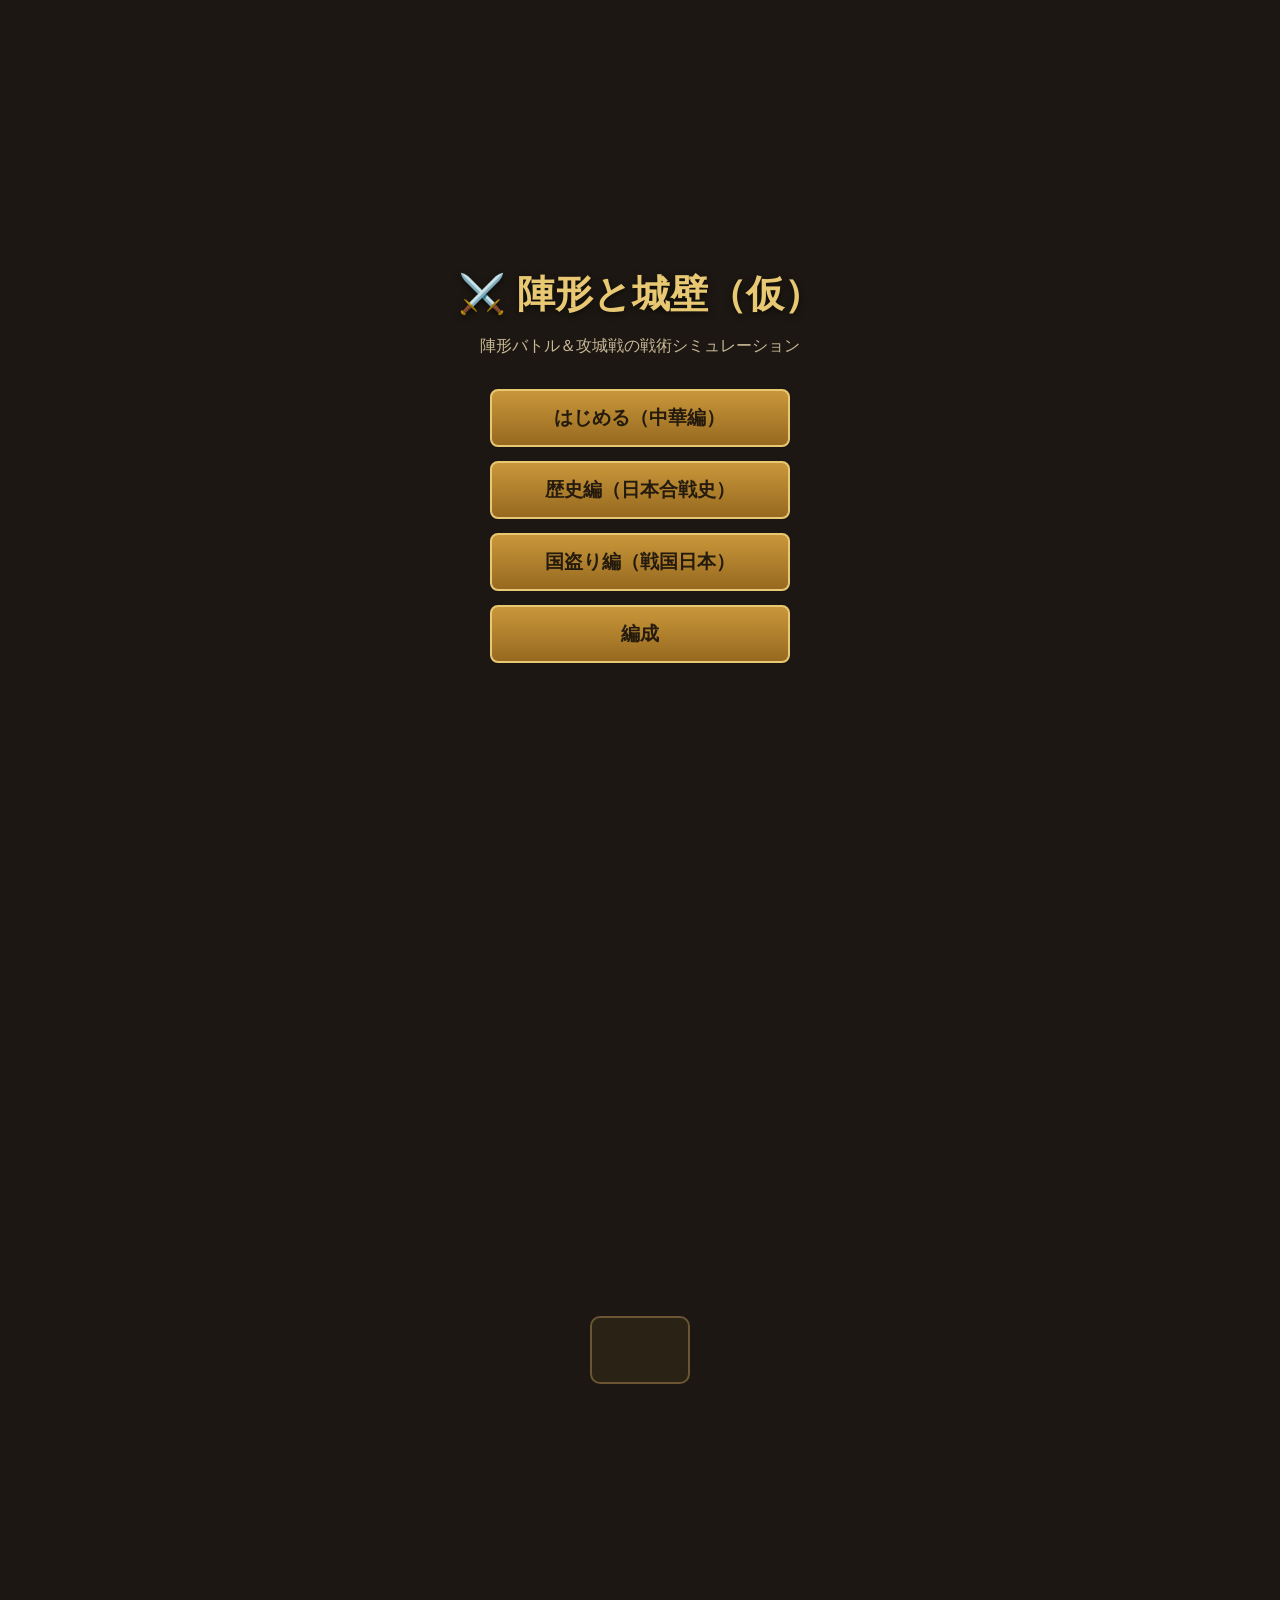
<file: kingdom-game/index.html>
<!DOCTYPE html>
<html lang="ja">
<head>
<meta charset="UTF-8" />
<meta name="viewport" content="width=device-width, initial-scale=1.0" />
<title>陣形と城壁（仮）</title>
<link rel="stylesheet" href="css/style.css" />
</head>
<body>

<section id="screen-title" class="screen">
  <div class="title-box">
    <h1>⚔️ 陣形と城壁（仮）</h1>
    <p class="subtitle">陣形バトル＆攻城戦の戦術シミュレーション</p>
    <div class="title-buttons">
      <button id="start-btn" class="big-btn">はじめる（中華編）</button>
      <button id="history-btn" class="big-btn">歴史編（日本合戦史）</button>
      <button id="conquest-btn" class="big-btn">国盗り編（戦国日本）</button>
      <button id="formation-btn" class="big-btn">編成</button>
    </div>
  </div>
</section>

<section id="screen-stage-select" class="screen" hidden>
  <div class="screen-header">
    <h2 id="stage-select-title">ステージ選択</h2>
    <button id="title-back-btn" class="action-btn">タイトルへ</button>
  </div>
  <div id="stage-list" class="stage-list"></div>
</section>

<section id="screen-history-brief" class="screen" hidden>
  <div class="result-box">
    <div id="history-brief-title" class="result-title"></div>
    <p id="history-brief-text" class="history-text"></p>
    <div class="action-buttons">
      <button id="history-start-btn" class="action-btn">合戦開始</button>
      <button id="history-back-btn" class="action-btn cancel-btn">戻る</button>
    </div>
  </div>
</section>

<section id="screen-conquest" class="screen" hidden>
  <div id="conquest-root"></div>
</section>

<section id="screen-formation" class="screen" hidden>
  <div class="screen-header">
    <h2>編成</h2>
    <button id="formation-back-btn" class="action-btn">タイトルへ</button>
  </div>
  <div id="formation-root"></div>
</section>

<section id="screen-battle" class="screen" hidden>
  <div id="battle-root"></div>
</section>

<section id="screen-result" class="screen" hidden>
  <div id="result-box" class="result-box"></div>
</section>

<script src="js/util.js"></script>
<script src="js/units.js"></script>
<script src="js/characters.js"></script>
<script src="js/castles.js"></script>
<script src="js/board.js"></script>
<script src="js/siege.js"></script>
<script src="js/stages.js"></script>
<script src="js/history-stages.js"></script>
<script src="js/provinces.js"></script>
<script src="js/battle.js"></script>
<script src="js/ai.js"></script>
<script src="js/save.js"></script>
<script src="js/roster.js"></script>
<script src="js/conquest.js"></script>
<script src="js/ui.js"></script>
<script src="js/conquest-ui.js"></script>
<script src="js/formation-ui.js"></script>
<script src="js/main.js"></script>
</body>
</html>
</file>
<file: kingdom-game/css/style.css>
* {
  box-sizing: border-box;
}

body {
  margin: 0;
  font-family: "Yu Gothic", "Hiragino Sans", sans-serif;
  background: #1c1712;
  color: #f0e6d2;
  min-height: 100vh;
}

button {
  font-family: inherit;
  cursor: pointer;
}

.screen {
  min-height: 100vh;
  padding: 24px;
}

/* ---- タイトル画面 ---- */

#screen-title {
  display: flex;
  align-items: center;
  justify-content: center;
}

.title-box {
  text-align: center;
}

.title-box h1 {
  font-size: 2.4em;
  margin-bottom: 4px;
  color: #e8c873;
  text-shadow: 0 2px 6px rgba(0, 0, 0, 0.6);
}

.subtitle {
  color: #c9b896;
  margin-bottom: 32px;
}

.title-buttons {
  display: flex;
  flex-direction: column;
  gap: 14px;
  align-items: center;
}

.big-btn {
  background: linear-gradient(180deg, #c9973a, #96691f);
  color: #241a0d;
  font-weight: bold;
  font-size: 1.2em;
  border: 2px solid #e8c873;
  border-radius: 8px;
  padding: 14px 40px;
  min-width: 300px;
}

.big-btn:hover {
  filter: brightness(1.1);
}

.history-text {
  max-width: 520px;
  line-height: 1.8;
  color: #e6dcc4;
  margin: 0 0 8px;
}

/* ---- ステージ選択 ---- */

.screen-header {
  display: flex;
  align-items: center;
  justify-content: space-between;
  margin-bottom: 20px;
}

.stage-list {
  display: grid;
  grid-template-columns: repeat(auto-fit, minmax(260px, 1fr));
  gap: 16px;
  max-width: 900px;
}

.stage-card {
  background: #2b2216;
  border: 2px solid #6b5533;
  border-radius: 10px;
  padding: 16px;
  text-align: left;
  color: #f0e6d2;
}

.stage-card:not(.locked):hover {
  border-color: #e8c873;
}

.stage-card.locked {
  opacity: 0.5;
  cursor: not-allowed;
}

.stage-name {
  font-size: 1.2em;
  font-weight: bold;
  color: #e8c873;
  margin-bottom: 6px;
}

.stage-desc {
  font-size: 0.9em;
  color: #c9b896;
  margin-bottom: 10px;
}

.stage-tag {
  font-size: 0.85em;
  color: #a8956f;
}

/* ---- 戦闘画面 ---- */

#screen-battle {
  padding: 12px;
}

.status-bar {
  display: flex;
  flex-wrap: wrap;
  gap: 16px;
  background: #2b2216;
  border: 1px solid #6b5533;
  border-radius: 8px;
  padding: 10px 16px;
  margin-bottom: 12px;
}

.status-item {
  font-size: 0.95em;
  color: #e8c873;
}

.battle-main {
  display: flex;
  gap: 16px;
  flex-wrap: wrap;
}

.board {
  display: grid;
  gap: 3px;
  background: #0f0c08;
  padding: 6px;
  border-radius: 8px;
  border: 2px solid #6b5533;
  flex: 1 1 480px;
  max-width: 640px;
}

.cell {
  aspect-ratio: 1 / 1;
  border: 1px solid rgba(0, 0, 0, 0.4);
  border-radius: 4px;
  position: relative;
  display: flex;
  flex-direction: column;
  align-items: center;
  justify-content: center;
  padding: 2px;
  background: #3a4a2f;
}

.terrain-plain { background: #3f5233; }
.terrain-hill { background: #7a6a3a; }
.terrain-forest { background: #274822; }
.terrain-river { background: #2a4a63; }

.deploy-zone {
  box-shadow: inset 0 0 0 2px rgba(120, 170, 255, 0.15);
}

.cell-deployable {
  box-shadow: inset 0 0 0 3px #6fd06f;
  cursor: pointer;
}

.cell-reachable {
  box-shadow: inset 0 0 0 3px #6fa8ff;
  cursor: pointer;
}

.cell-attackable {
  box-shadow: inset 0 0 0 3px #ff6b6b;
  cursor: pointer;
}

.cell-selected {
  box-shadow: inset 0 0 0 3px #e8c873;
}

.terrain-icon {
  font-size: 1.1em;
  opacity: 0.8;
}

.unit-icon {
  font-size: 1.3em;
  line-height: 1;
}

.owner-player .unit-icon { filter: drop-shadow(0 0 3px #6fa8ff); }
.owner-enemy .unit-icon { filter: drop-shadow(0 0 3px #ff6b6b); }

.cell-acted {
  opacity: 0.55;
}

.structure-wall .unit-icon { filter: drop-shadow(0 0 3px #cfcfcf); }
.structure-gate .unit-icon { filter: drop-shadow(0 0 3px #ffd76f); }
.structure-tower .unit-icon { filter: drop-shadow(0 0 3px #ff9f6f); }

.hp-bar {
  width: 90%;
  height: 4px;
  background: rgba(0, 0, 0, 0.5);
  border-radius: 2px;
  margin-top: 2px;
  overflow: hidden;
}

.hp-fill {
  height: 100%;
  background: #6fd06f;
}

.owner-enemy .hp-fill { background: #ff6b6b; }

/* ---- サイドパネル ---- */

.battle-side {
  flex: 1 1 280px;
  display: flex;
  flex-direction: column;
  gap: 12px;
  min-width: 260px;
}

.panel-title {
  font-weight: bold;
  color: #e8c873;
  margin-bottom: 8px;
}

.selected-panel, .hand, .log-panel {
  background: #2b2216;
  border: 1px solid #6b5533;
  border-radius: 8px;
  padding: 12px;
}

.unit-stats {
  font-size: 0.9em;
  color: #c9b896;
  margin-bottom: 10px;
}

.hint-text {
  font-size: 0.85em;
  color: #e8c873;
  margin-bottom: 10px;
}

.action-buttons {
  display: flex;
  gap: 8px;
  flex-wrap: wrap;
}

.action-btn {
  background: #4a3a22;
  color: #f0e6d2;
  border: 1px solid #8a6f3f;
  border-radius: 6px;
  padding: 8px 14px;
}

.action-btn:hover { filter: brightness(1.15); }

.action-btn:disabled {
  opacity: 0.4;
  cursor: not-allowed;
  filter: none;
}

.skill-btn {
  background: #4a2a4a;
  border-color: #9a6f9a;
}

.cancel-btn {
  background: #3a2222;
  border-color: #8a4f4f;
}

.hand-list {
  display: flex;
  gap: 8px;
  flex-wrap: wrap;
}

.hand-card {
  background: #3a2f1e;
  border: 1px solid #8a6f3f;
  border-radius: 6px;
  padding: 8px;
  text-align: center;
  color: #f0e6d2;
  min-width: 68px;
}

.hand-card.selected {
  border-color: #6fd06f;
  box-shadow: 0 0 6px #6fd06f;
}

.hand-card.disabled {
  opacity: 0.4;
  cursor: not-allowed;
}

.hand-name {
  font-size: 0.85em;
  margin-top: 2px;
}

.hand-cost {
  font-size: 0.75em;
  color: #c9b896;
}

.log-list {
  display: flex;
  flex-direction: column-reverse;
  gap: 2px;
  max-height: 160px;
  overflow-y: auto;
  font-size: 0.82em;
  color: #c9b896;
}

.footer-bar {
  margin-top: 12px;
  display: flex;
  justify-content: flex-end;
}

.end-turn-btn {
  background: linear-gradient(180deg, #c9973a, #96691f);
  color: #241a0d;
  font-weight: bold;
  border: 2px solid #e8c873;
  border-radius: 8px;
  padding: 10px 28px;
}

.end-turn-btn:disabled {
  opacity: 0.4;
  cursor: not-allowed;
}

/* ---- 決着オーバーレイ / リザルト ---- */

.end-overlay {
  position: fixed;
  inset: 0;
  background: rgba(0, 0, 0, 0.65);
  display: flex;
  align-items: center;
  justify-content: center;
}

.end-box {
  background: #2b2216;
  border: 2px solid #e8c873;
  border-radius: 10px;
  padding: 32px 48px;
  text-align: center;
}

.end-title {
  font-size: 1.8em;
  color: #e8c873;
  margin-bottom: 20px;
}

#screen-result {
  display: flex;
  align-items: center;
  justify-content: center;
}

.result-box {
  background: #2b2216;
  border: 2px solid #6b5533;
  border-radius: 10px;
  padding: 32px 48px;
  text-align: center;
  display: flex;
  flex-direction: column;
  gap: 12px;
  align-items: center;
}

.result-title {
  font-size: 1.6em;
  color: #e8c873;
  margin-bottom: 10px;
}

/* ---- 国盗り編 ---- */

#screen-conquest {
  padding: 12px;
}

.conquest-main {
  display: flex;
  gap: 16px;
  flex-wrap: wrap;
}

.conquest-map {
  position: relative;
  flex: 1 1 480px;
  max-width: 640px;
  aspect-ratio: 4 / 3;
  background: #16221a;
  border: 2px solid #6b5533;
  border-radius: 8px;
  transition: max-width 0.15s ease;
}

.conquest-map.expanded {
  flex-basis: 100%;
  max-width: 100%;
  width: 100%;
  aspect-ratio: auto;
  height: 78vh;
}

.map-expand-btn {
  margin-left: auto;
}

.province-node {
  position: absolute;
  transform: translate(-50%, -50%);
  min-width: 76px;
  padding: 8px 10px;
  border-radius: 8px;
  border: 2px solid #6b5533;
  background: #3a4a2f;
  color: #f0e6d2;
  text-align: center;
}

.province-player {
  background: #24406e;
  border-color: #6fa8ff;
}

.province-rival {
  background: #5a2a2a;
  border-color: #b06060;
}

.province-actionable {
  box-shadow: 0 0 8px 2px #e8c873;
  cursor: pointer;
}

.province-selected {
  border-color: #e8c873;
  border-width: 3px;
}

.province-name {
  font-size: 0.9em;
  font-weight: bold;
}

.province-strength {
  font-size: 0.75em;
  color: #d8c8a8;
  margin-top: 2px;
}

.conquest-side {
  flex: 1 1 260px;
  display: flex;
  flex-direction: column;
  gap: 12px;
  min-width: 240px;
}

/* ---- 編成画面 ---- */

#screen-formation {
  padding: 24px;
  max-width: 960px;
  margin: 0 auto;
}

.formation-section {
  margin-bottom: 24px;
}

.formation-grid {
  display: grid;
  grid-template-columns: repeat(auto-fill, minmax(160px, 1fr));
  gap: 12px;
}

.formation-card {
  background: #2b2216;
  border: 2px solid #6b5533;
  border-radius: 8px;
  padding: 12px;
  text-align: center;
  display: flex;
  flex-direction: column;
  gap: 4px;
  align-items: center;
}

.formation-card .unit-icon {
  font-size: 2em;
}

.formation-card.equipped {
  border-color: #6fd06f;
  box-shadow: 0 0 8px 1px rgba(111, 208, 111, 0.4);
}

.formation-card .hint-text {
  font-size: 0.78em;
  min-height: 2.6em;
}
</file>
